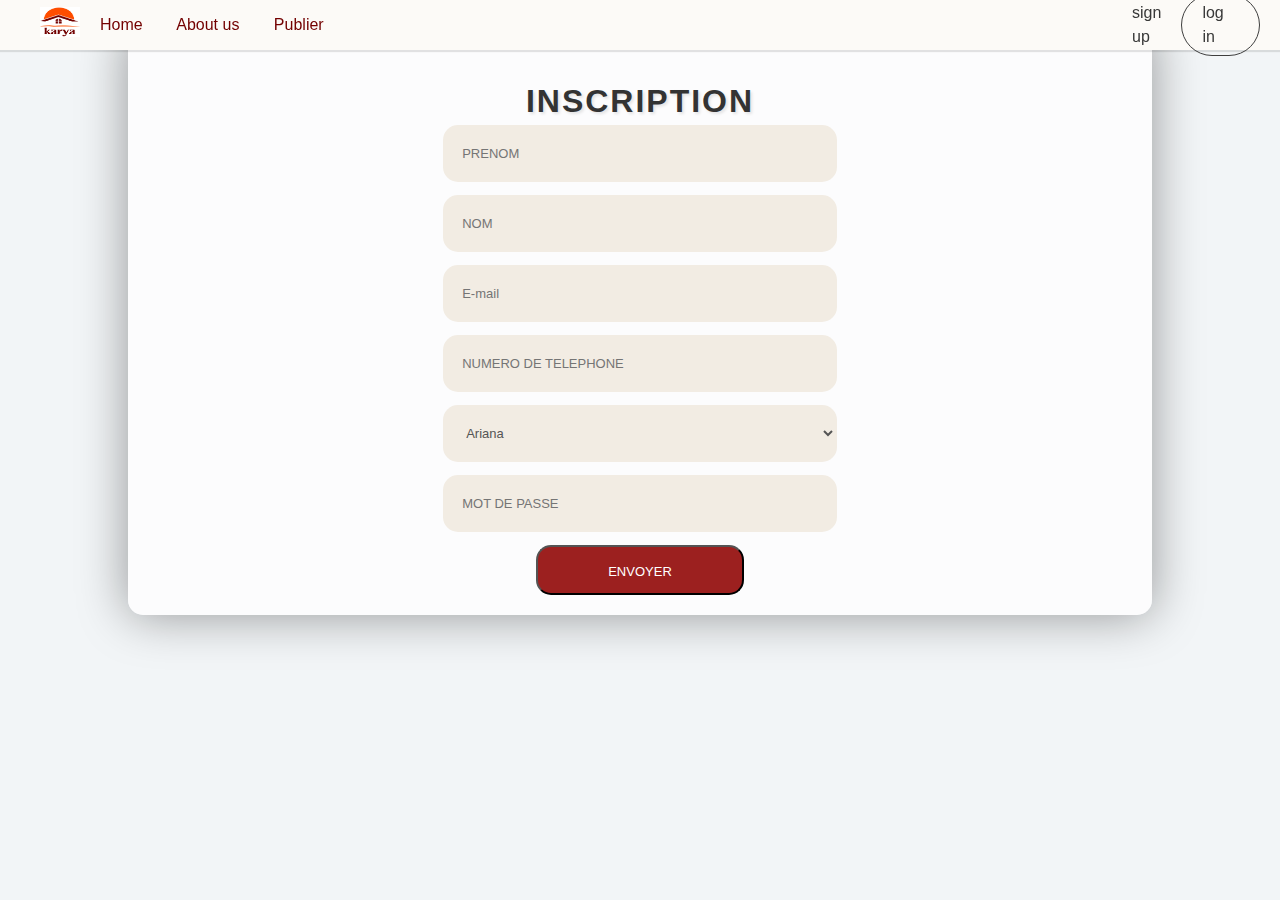
<file: login.html>
<!DOCTYPE html>
<html lang="en">
<head>
    <meta charset="UTF-8">
    <meta name="viewport" content="width=device-width, initial-scale=1.0">
    <title>login</title>
    <link rel="stylesheet" href="login.css">
    <script src="login.js"></script>
</head>
<body>
    <nav class="nav">
        <a class="logo" href="index.html">
            <img src="logoooo.png" width="40px" height="30px" />
        </a>
        <div class="navi">
            <a href="index.html">Home</a>
            <a href="about.html">About us</a>
            <a href="formulaire.html">Publier</a>
        </div>
        <div class="sign">
            <a href="login.html" class="signup">sign up</a>
            <a href="signin.html" class="login">log in</a>
            
        </div>
        
    </nav>
    <form action="Get" >
        <center>
            <h1>inscription</h1></p>
            <input type="text" placeholder="PRENOM" id="prenom"> 
            <input type="text" placeholder="NOM" id="nom"> 
            <input type="text" placeholder="E-mail" id="email">  
            <input type="tel" placeholder="NUMERO DE TELEPHONE" id="tel">
            <select name="ville" id="ville">
                <option value="">Ariana</option>
                <option value="">Béja</option>
                <option value="">Ben Arous</option>
                <option value="">Bizerte</option>
                <option value="">El kef</option>
                <option value="">Gabes</option>
                <option value="">Gafsa</option>
                <option value="">Jendouba</option>
                <option value="">Kairouan</option>
                <option value="">kasserine</option>
                <option value="">Kebili</option>
                <option value="">Mahdia</option>
                <option value="">Manouba</option>
                <option value="">Mednine</option>
                <option>Monastir</option>
                <option value="">Nabeul</option>
                <option value="">Sfax</option>
                <option value="">Sidi Bouzid</option>
                <option value="">Siliana</option>
                <option value="">Sousse</option>
                <option value="">Tataouine</option>
                <option value="">Tozeur</option>
                <option value="">Tunis</option>
                <option value="">Zaghouan</option>

            </select>
            <input type="password" placeholder="MOT DE PASSE" id="mdps"> 
            <input type="button" value="ENVOYER" id="btn1" onclick="verifier()">
            
        </center>
        
    </form>
</body>
</html>
</file>
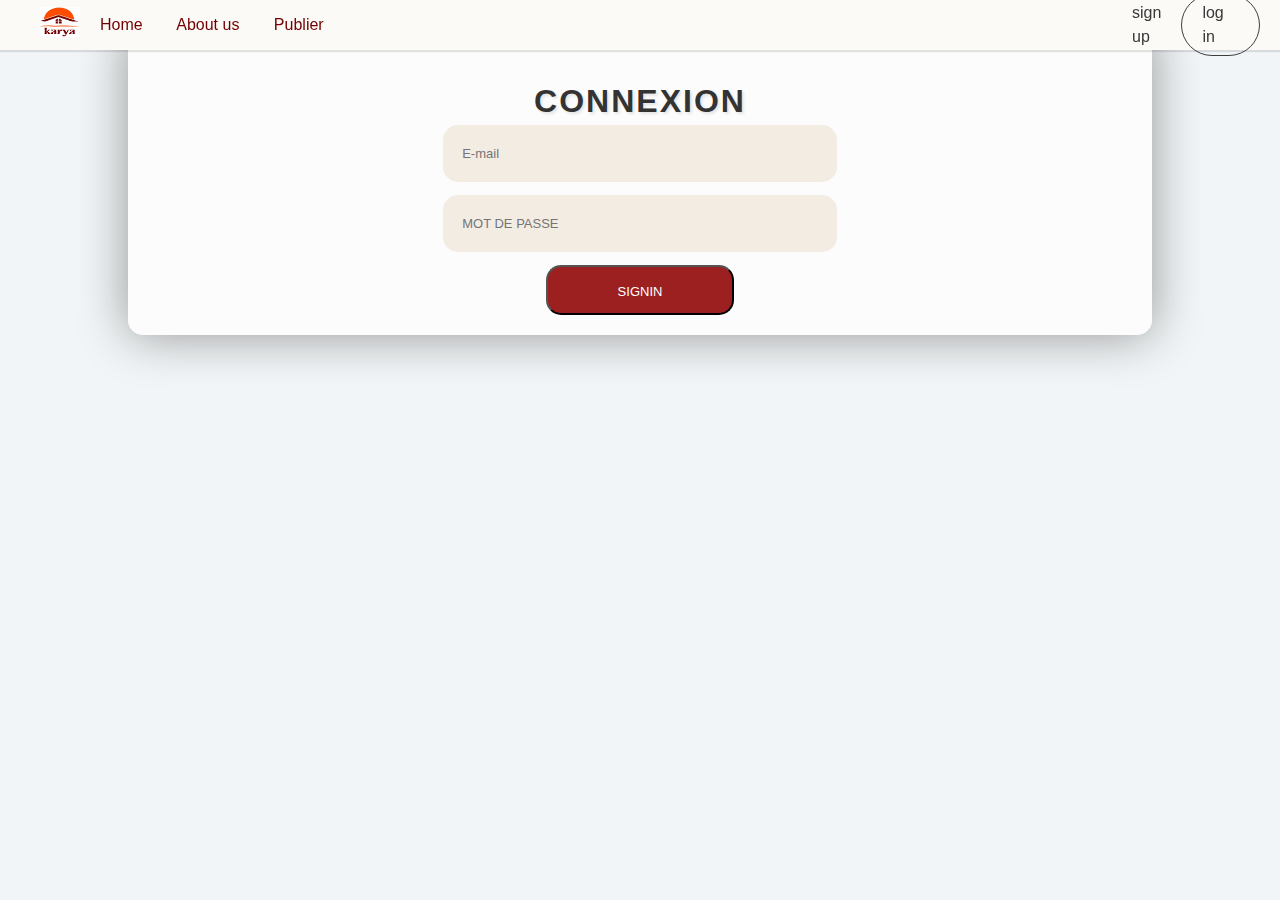
<file: signin.html>
<!DOCTYPE html>
<html lang="en">
<head>
    <meta charset="UTF-8">
    <meta name="viewport" content="width=device-width, initial-scale=1.0">
    <title>Document</title>
    <link rel="stylesheet" href="login.css">
</head>
<body>
    <nav class="nav">
        <a class="logo" href="index.html">
            <img src="logoooo.png" width="40px" height="30px" />
        </a>
        <div class="navi">
            <a href="index.html">Home</a>
            <a href="about.html">About us</a>
            <a href="formulaire.html">Publier</a>
        </div>
        <div class="sign">
            <a href="login.html" class="signup">sign up</a>
            <a href="signin.html" class="login">log in</a>
            
        </div>
        
    </nav>
    <form action="" >
        <center>
            <h1>connexion</h1></p>
            <input type="text" placeholder="E-mail" id="email"> 
            <input type="password" placeholder="MOT DE PASSE" id="mdps">
            <button id="btn1"><a href="index.html">SIGNIN</a></button>
        </center>
        
    </form>
</body>
</html>
</file>
<file: login.css>
.nav_parent{
  position: fixed;
  height: 100px;
  width: 100%;
  display: flex;
  background-color: #F2ECE3;
  align-items: center;
  justify-content: space-around;
  box-shadow: 2px 2px 2px gray;
}
.header-logo img{
  width: 90px !important;
  height: 90px !important;
}
.header-logo {
  width: 40%;
}
.nav_parent nav{
  display: flex;
  justify-content: space-around;
  width: 30%;
}
.nav_parent nav a{
  text-decoration: none;
  color: #730000;
  font-size: large;
}
center{
  padding-top: 2em;
}
.nav {
  width: 100%;
  position: fixed;
  display: flex;
  background-color: #FCFAF7;
  align-items: center;
  height: 50px;
  box-shadow: 0px 1px 1px 1px rgba(0, 0, 0, 0.104);
  z-index: 1;
  top: 0;
}
body {    
  margin: 0 ;
  padding: 0 ;
}
.nav a{
  text-decoration: none;
}
.logo{
  width: auto;
  margin-left: 40px;
  margin-right: 20px;
}
.sign {
  display: flex;
  margin-left: auto;
  align-items: center;
  width: 10%;
  justify-content: space-between;
  margin-right: 20px;
}
.sign .login {
  width: auto;
  border: 1px solid #3E3E3E;
  padding: 6px 20px;
  border-radius: 100px;
  
}
.sign .signup {
  width: auto;
}
.sign a {
  color: #383838;
}
.navi{
  width: auto;
  justify-content: space-between;
 
}
.navi a{
  color: #730000;
  margin-right: 30px;
}
.navbar a {
  color: black;
  text-decoration: none;
}

#btn1 {
    height: 50px;
    line-height: 50px;
    padding: 0 70px;
    background: #9c201f;
    color: #fff;
    font-size: 13px;
    display: inline-block;
    border-radius: 15px;
    text-decoration: none !important;
    transition: .5s;
    font-weight: 400;
    
}
#btn1 a{
  color: #fff;
  text-decoration: none;
}
input[type="text"],#tel,#ville,#mdps{
    
        font-size: 13px;
        font-weight: 300;
        color: #555;
        width: 40%;
        padding: 0 18px;
        height: 57px;
        line-height: 57px;
        background: #f2ece3;
        display: block;
        margin-bottom: 13px;
        border-radius: 15px;
        border: 1px solid transparent;
        transition: .5s;
    
}

form {
    background-color: #ffffffb8;
    padding: 20px;
    box-shadow: 0 0 50px rgba(0, 0, 0, 0.396);
    margin: 25px auto;
    width: 80%;
    border-radius: 15px;
    
  }
  
h1{
    font-size: 32px;
  font-weight: bold;
  color: #333;
  text-transform: uppercase;
  letter-spacing: 2px;
  text-shadow: 2px 2px 3px rgba(0, 0, 0, 0.1);
}
body, html {
  padding: 0;
  

 
  
}

@import url("https://fonts.googleapis.com/css2?family=DM+Sans:wght@400;500;700&display=swap");

*,
*:after,
*:before {
  box-sizing: border-box;
  margin: 0;
}

:root {
  --header-outer-height: 110px;
  --header-inner-height: 70px;
  --header-height-difference: calc(
    var(--header-outer-height) - var(--header-inner-height)
  );
  --header-bg: #f2ece3;
}

body {
  font-family: "DM Sans", sans-serif;
  background-color: #f2f5f7;
  line-height: 1.5;
  position: relative;
}

.responsive-wrapper {
  width: 90%;
  max-width: 1280px;
  margin-left: auto;
  margin-right: auto;
}

/* Sticky header */
.header-outer {
  /* Make it stick */
  height: var(--header-outer-height);
  position: sticky;
  top: calc(
    var(--header-height-difference) * -1
  ); /* Multiply by -1 to get a negative value */
  display: flex;
  align-items: center;

  /* Other */
  background-color: var(--header-bg);
  box-shadow: 0 2px 10px 0 rgba(0,0,0, 0.1);
}

.header-inner {
  /* Make it stick */
  height: var(--header-inner-height);
  position: sticky;
  top: 0;

  /* Other */
  display: flex;
  align-items: center;
  justify-content: space-between;
}

/* Styling of other elements */
.header-logo img {
  display: block;
  height: calc(var(--header-inner-height) - 30px);
}

.header-navigation {
  display: flex;
  flex-wrap: wrap;
}

.header-navigation a,
.header-navigation button {
  font-size: 1.125rem;
  color: inherit;
  margin-left: 1.75rem;
  position: relative;
  font-weight: 500;
}

.header-navigation a {
  display: none;
  font-size: 1.125rem;
  color: inherit;
  text-decoration: none;
}

.header-navigation button {
  border: 0;
  background-color: transparent;
  padding: 0;
}

.header-navigation a:hover:after,
.header-navigation button:hover:after {
  transform: scalex(1);
}

.header-navigation a:after,
.header-navigation button:after {
  transition: 0.25s ease;
  content: "";
  display: block;
  width: 100%;
  height: 2px;
  background-color: currentcolor;
  transform: scalex(0);
  position: absolute;
  bottom: -2px;
  left: 0;
}

.main {
  margin-top: 3rem;

}

.widget {
  width: 100%;
  max-width: 600px;
  border-radius: 8px;
  box-shadow: 0 15px 30px 0 rgba(0,0,0, 0.1);
  background-color: #fff;
  padding: 2.5rem;
  margin-left: auto;
  margin-right: auto;
  margin-bottom: 2rem;
  font-size: 1.125rem;
}

.widget > * + * {
  margin-top: 1.25em;
}

.widget h2 {
  font-size: 1.5rem;
  font-weight: 700;
  line-height: 1.25;
}

.widget code {
  display: inline-block;
  padding: 0.125em 0.25em;
  border-radius: 2px;
  background-color: #bee5d3;
}

.widget strong {
  font-weight: 700;
}

@media (min-width: 800px) {
  .header-navigation a {
    display: inline-block;
  }

  .header-navigation button {
    display: none;
  }
}
</file>
